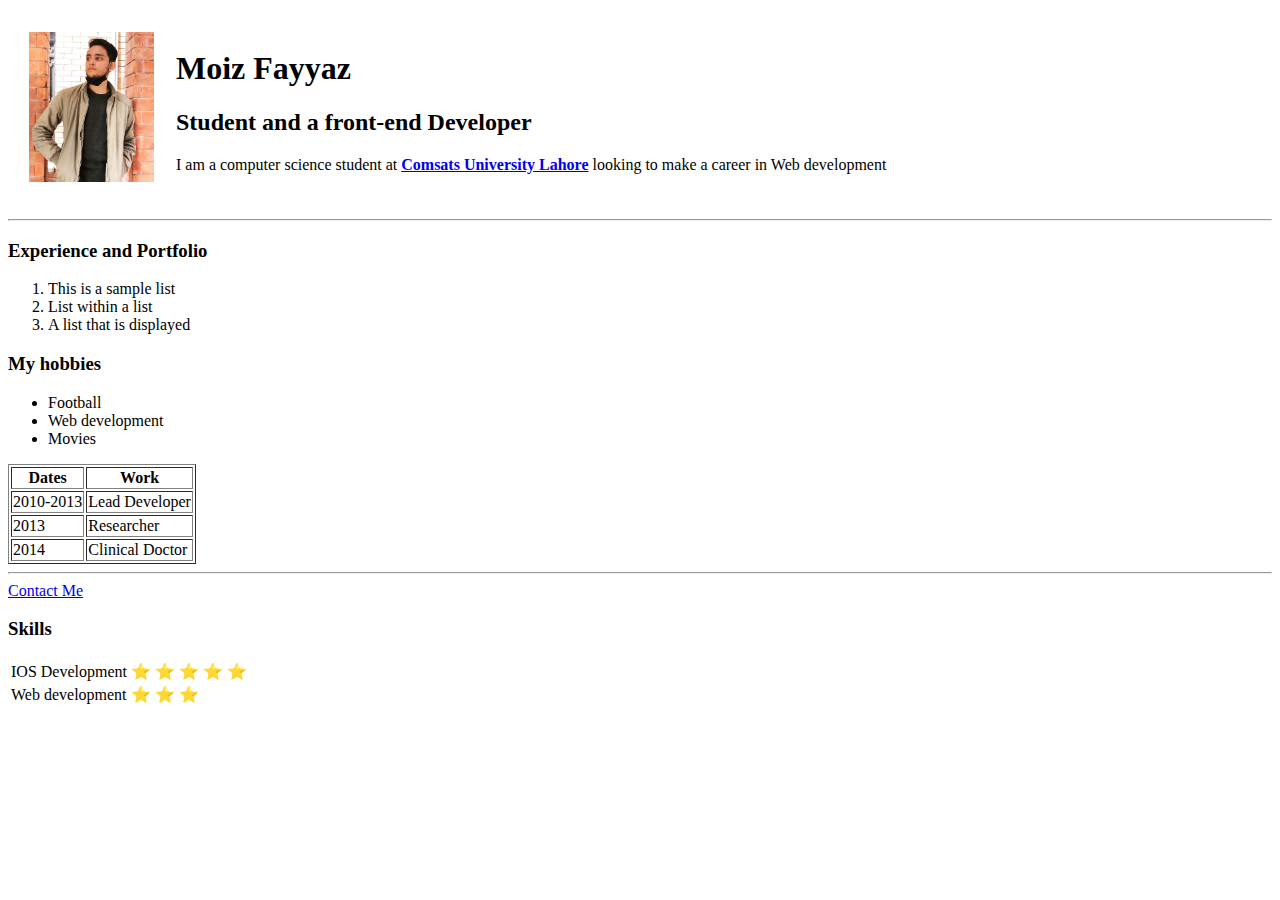
<file: index.html>
<!DOCTYPE html>
<html lang="en">
<head>
    <meta charset="UTF-8">
    <title>Moiz's personal site</title>
</head>
<body>
    <table cellspacing="20">
        <tr>
            <td>
                <img src="myImage.jpg" alt="Moiz Fayyaz" width=125px height=150px>
            </td>
            <td>
                <h1>Moiz Fayyaz</h1>
    <h2>Student and a front-end Developer</h2>
    <p>I am a computer science student at <strong><a href="https://www.google.com">Comsats University Lahore</a></strong> looking to make a career in Web development</p>
            </td>
        </tr>
    </table>
    
    
    <hr>
    <h3>Experience and Portfolio</h3>
    <ol>
    <li>This is a sample list
    
        <li>List within a list</li>
        <li>A list that is displayed</li>
    
    </li>
    </ol>
    <h3>My hobbies</h3>
    <ul>
        <li>Football</li>
        <li>Web development</li>
        <li>Movies</li>
    </ul>
    <table border="1px">
        <thead>
            <tr>
                <th>
                    Dates
                </th>
                <th>
                    Work
                </th>
            </tr>
        </thead>
        <tbody>
            <tr>
                <td>
                    2010-2013
                </td>
                <td>
                    Lead Developer
                </td>
            </tr>
            <tr>
                <td>
                    2013
                </td>
                <td>
                    Researcher
                </td>
            </tr>
            <tr>
                <td>2014</td>
                <td>Clinical Doctor</td>
            </tr>
        </tbody>
        <tfoot>

        </tfoot>

    </table>
    <hr>
    <a href="contact-me.html">Contact Me</a>
    <h3>
        Skills
    </h3>
    <table>
        <thead>

        </thead>
        <tbody>
            
            <tr>
                
                <td>IOS Development</td>
                <td> &#11088  &#11088  &#11088  &#11088  &#11088</td>
            </tr>
            <tr>
                <td>
                    Web development
                </td>
                <td>
                    &#11088  &#11088  &#11088
                </td>
            </tr>
                
        </tbody>
    </table>
</body>
</html>
</file>
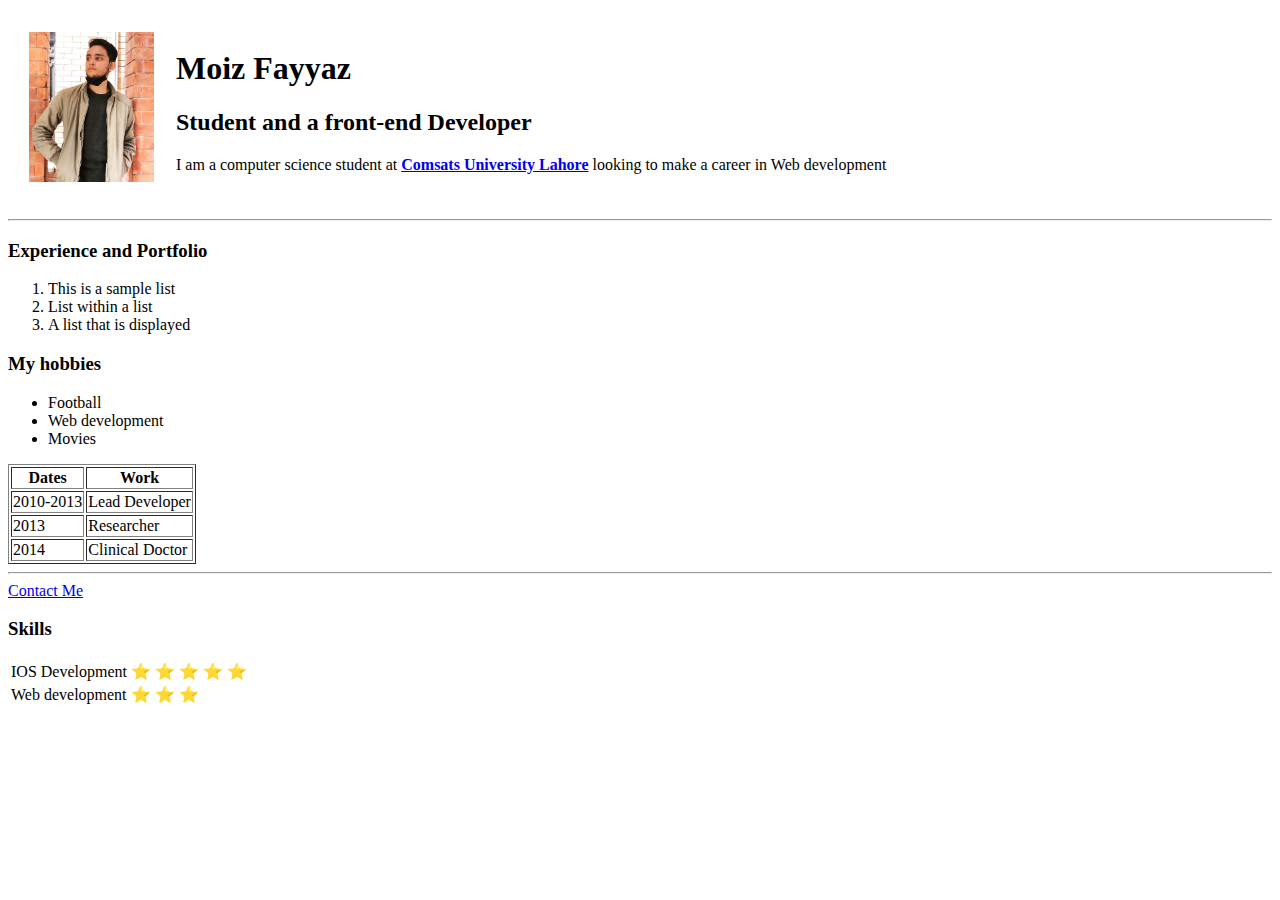
<file: 1.html>
<!DOCTYPE html>
<html lang="en">
<head>
    <meta charset="UTF-8">
    <title>Moiz's personal site</title>
</head>
<body>
    <table cellspacing="20">
        <tr>
            <td>
                <img src="myImage.jpg" alt="Moiz Fayyaz" width=125px height=150px>
            </td>
            <td>
                <h1>Moiz Fayyaz</h1>
    <h2>Student and a front-end Developer</h2>
    <p>I am a computer science student at <strong><a href="https://www.google.com">Comsats University Lahore</a></strong> looking to make a career in Web development</p>
            </td>
        </tr>
    </table>
    
    
    <hr>
    <h3>Experience and Portfolio</h3>
    <ol>
    <li>This is a sample list
    
        <li>List within a list</li>
        <li>A list that is displayed</li>
    
    </li>
    </ol>
    <h3>My hobbies</h3>
    <ul>
        <li>Football</li>
        <li>Web development</li>
        <li>Movies</li>
    </ul>
    <table border="1px">
        <thead>
            <tr>
                <th>
                    Dates
                </th>
                <th>
                    Work
                </th>
            </tr>
        </thead>
        <tbody>
            <tr>
                <td>
                    2010-2013
                </td>
                <td>
                    Lead Developer
                </td>
            </tr>
            <tr>
                <td>
                    2013
                </td>
                <td>
                    Researcher
                </td>
            </tr>
            <tr>
                <td>2014</td>
                <td>Clinical Doctor</td>
            </tr>
        </tbody>
        <tfoot>

        </tfoot>

    </table>
    <hr>
    <a href="contact-me.html">Contact Me</a>
    <h3>
        Skills
    </h3>
    <table>
        <thead>

        </thead>
        <tbody>
            
            <tr>
                
                <td>IOS Development</td>
                <td> &#11088  &#11088  &#11088  &#11088  &#11088</td>
            </tr>
            <tr>
                <td>
                    Web development
                </td>
                <td>
                    &#11088  &#11088  &#11088
                </td>
            </tr>
                
        </tbody>
    </table>
</body>
</html>
</file>
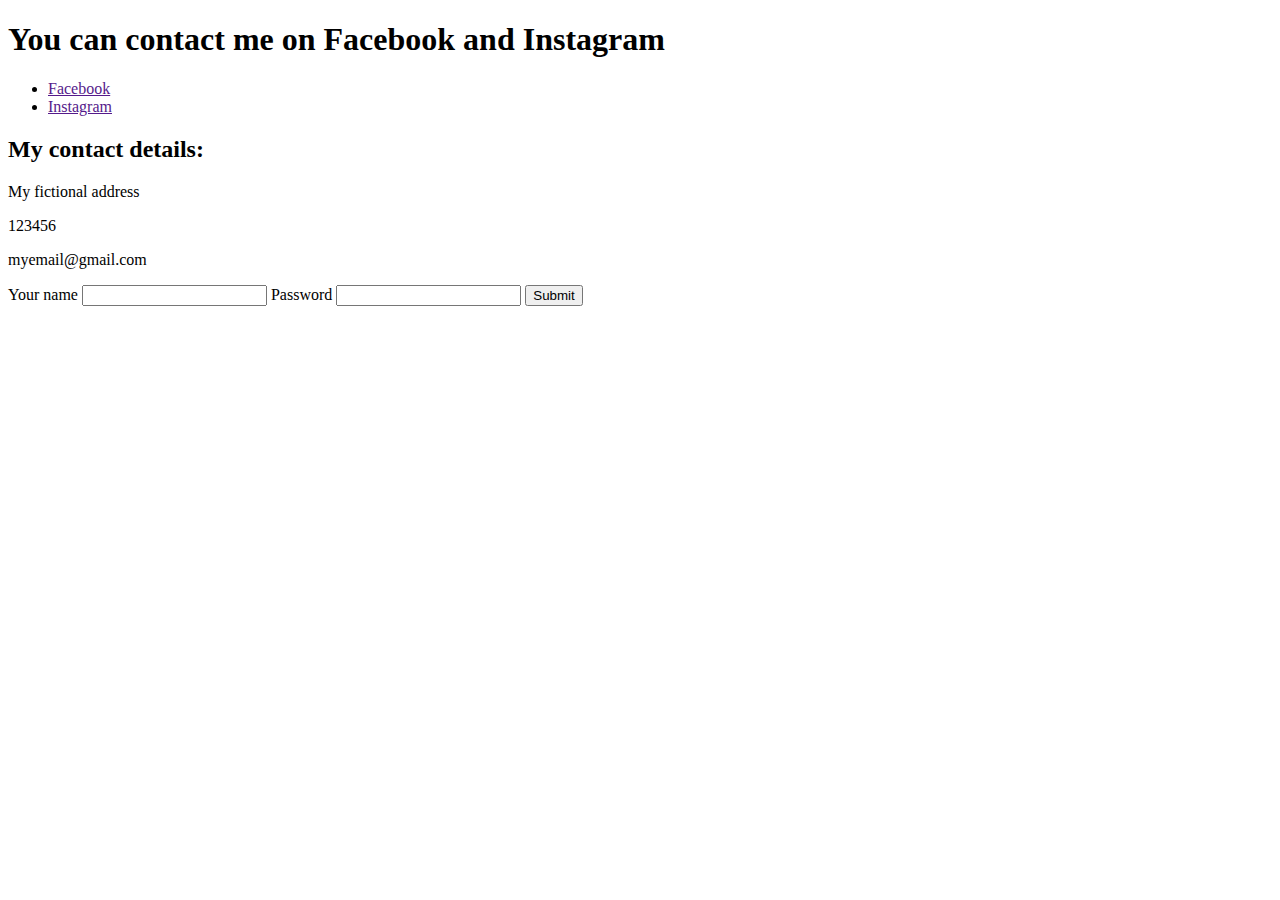
<file: contact-me.html>
<!DOCTYPE html>
<html>
    <head>
        <meta charset = 'utf=8'>
        <title>Contact </title>
    </head>
    <body>
        <h1>You can contact me on Facebook and Instagram</h1>
        <ul>
        <li><a href=""> Facebook</a> </li>
        <li><a href="">Instagram</a> </li>
        </ul>
        <h2>My contact details:</h2>
        <p>My fictional address</p>
        <p>123456</p>
        <p>myemail@gmail.com</p>
        <form class="" action="1.html">
            <label for="">Your name</label>
            <input type="text" name="" id="">
            <label for="">Password</label>
            <input type="password">
            <input type="submit">
        </form>
    </body>
</html>
</file>
